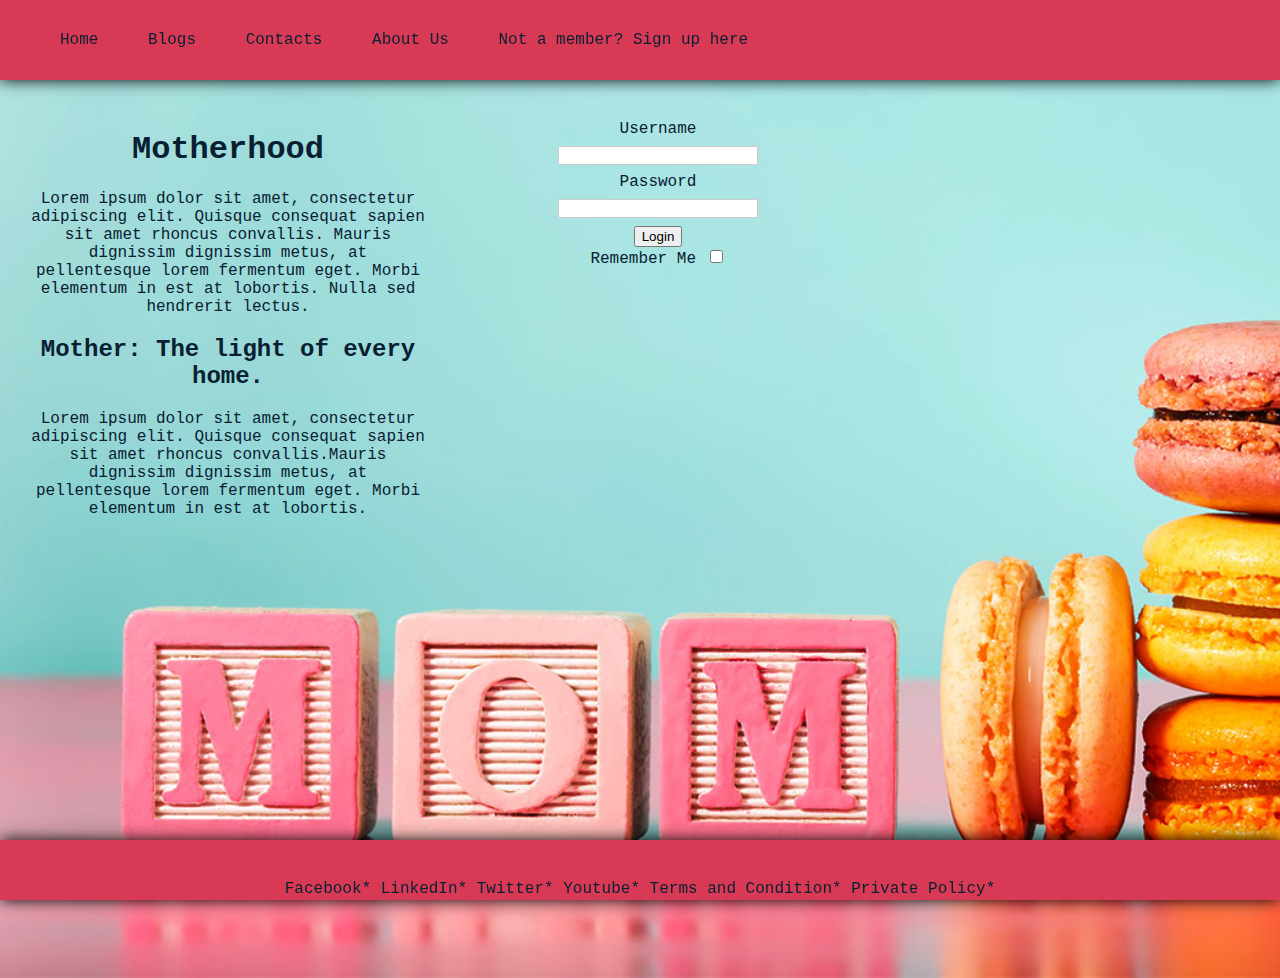
<file: index.html>
<!DOCTYPE html>
<html>

<head>
    <meta charset='utf-8'>
    <meta http-equiv='X-UA-Compatible' content='IE=edge'>
    <title>My website</title>
    <meta name='viewport' content='width=device-width, initial-scale=1'>
    <link rel='stylesheet' type='text/css' media='screen' href='styles.css'>
</head>

<body>
    <header>
        <nav class="links">
            <ul>
                <li><a href="index.html">Home</a></li>
                <li><a href="blogs.html">Blogs</a></li>
                <li><a href="contact.html">Contacts</a></li>
                <li> <a href="about.html">About Us</a></li>
                <li id="sign"><a href="signup.html">Not a member? Sign up here</a></li>

            </ul>
        </nav>
    </header>
    <main>
        <div class="art1">
            <article>
                <h1>Motherhood</h1>
                <p> Lorem ipsum dolor sit amet, consectetur adipiscing elit. Quisque consequat sapien sit amet rhoncus
                    convallis. Mauris dignissim dignissim metus, at pellentesque lorem fermentum eget. Morbi elementum
                    in est at lobortis.
                    Nulla sed hendrerit lectus. </p>
                <h2>Mother: The light of every home.</h2>
                <p> Lorem ipsum dolor sit amet, consectetur adipiscing elit. Quisque consequat sapien sit amet rhoncus
                    convallis.Mauris dignissim dignissim metus, at pellentesque lorem fermentum eget. Morbi elementum in
                    est at lobortis. </p>
            </article>
        </div>
        <div id="formlog">
            <article>
                <form>
                    <label> Username<br><input type=text></label><br>
                    <label> Password<br><input type="password"></label><br>
                    <button>Login</button><br>
                    <label>Remember Me
                        <input type="checkbox"></label>
            </article>
        </div>
    </main>
    <footer>
        Facebook*
        LinkedIn*
        Twitter*
        Youtube*
        Terms and Condition*
        Private Policy*

    </footer>
</body>

</html>
</file>
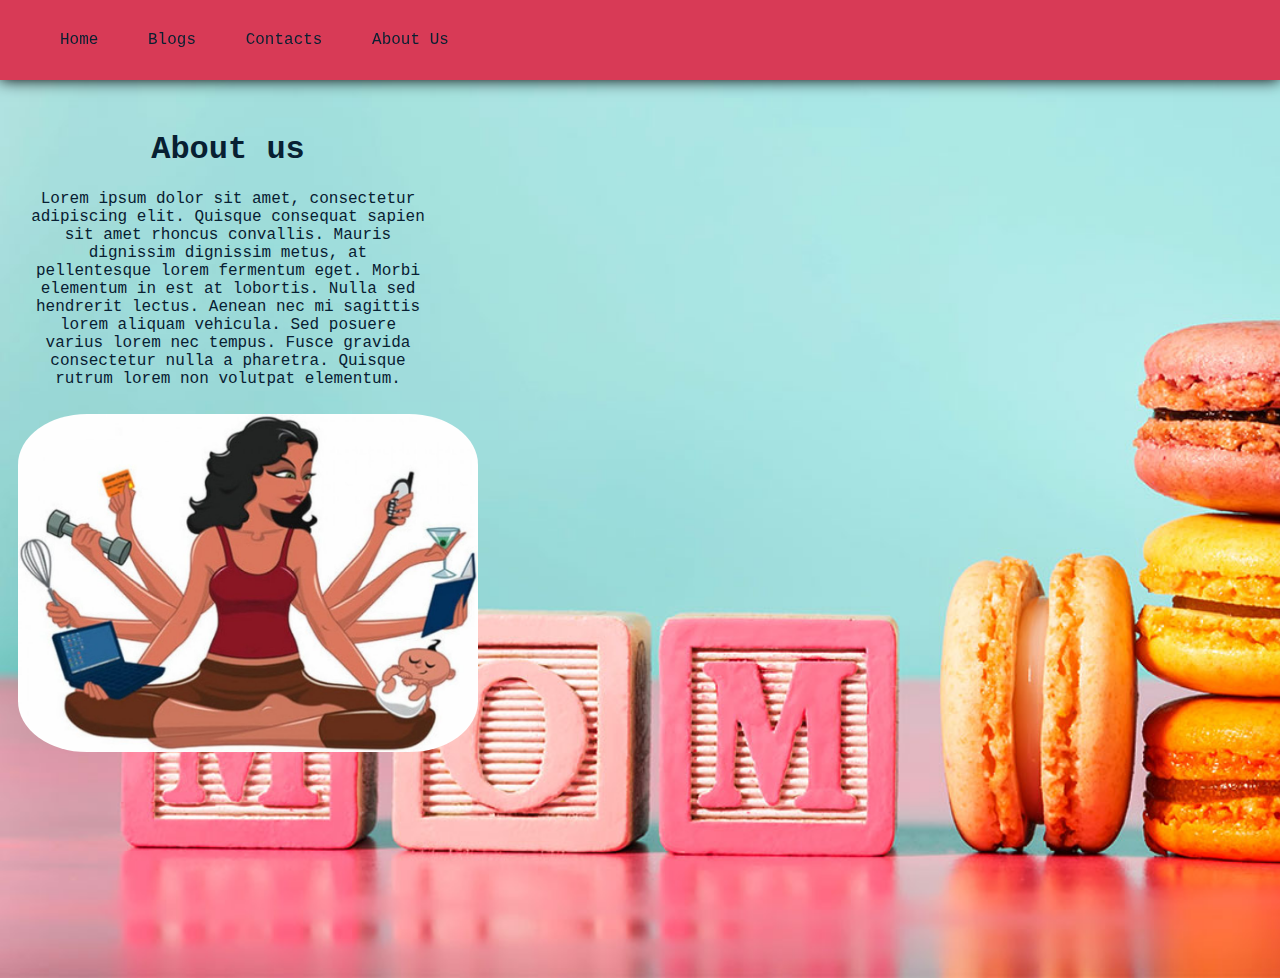
<file: about.html>
<!DOCTYPE html>
<html>

<head>
    <meta charset='utf-8'>
    <meta http-equiv='X-UA-Compatible' content='IE=edge'>
    <title>My website</title>
    <meta name='viewport' content='width=device-width, initial-scale=1'>
    <link rel='stylesheet' type='text/css' media='screen' href='styles.css'>
</head>

<body>
    <header>
        <nav>
            <ul>
                <li><a href="index.html">Home</a></li>
                <li><a href="blogs.html">Blogs</a></li>
                <li><a href="contact.html">Contacts</a></li>
                <li> <a href="about.html">About Us</a></li>

            </ul>
        </nav>
    </header>
    <div class="art1">
        <article>
            <h1>About us</h1>
            <p>
                Lorem ipsum dolor sit amet, consectetur adipiscing elit. Quisque consequat sapien sit amet rhoncus
                convallis.
                Mauris dignissim dignissim metus, at pellentesque lorem fermentum eget. Morbi elementum in est at
                lobortis.
                Nulla sed hendrerit lectus. Aenean nec mi sagittis lorem aliquam vehicula. Sed posuere varius lorem nec
                tempus.
                Fusce gravida consectetur nulla a pharetra. Quisque rutrum lorem non volutpat elementum.</p>
        </article>
    </div>
    <div id="image">
        <img src="Multitasking-women.jpg" alt="Multitasking women">
    </div>
</body>

</html>
</file>
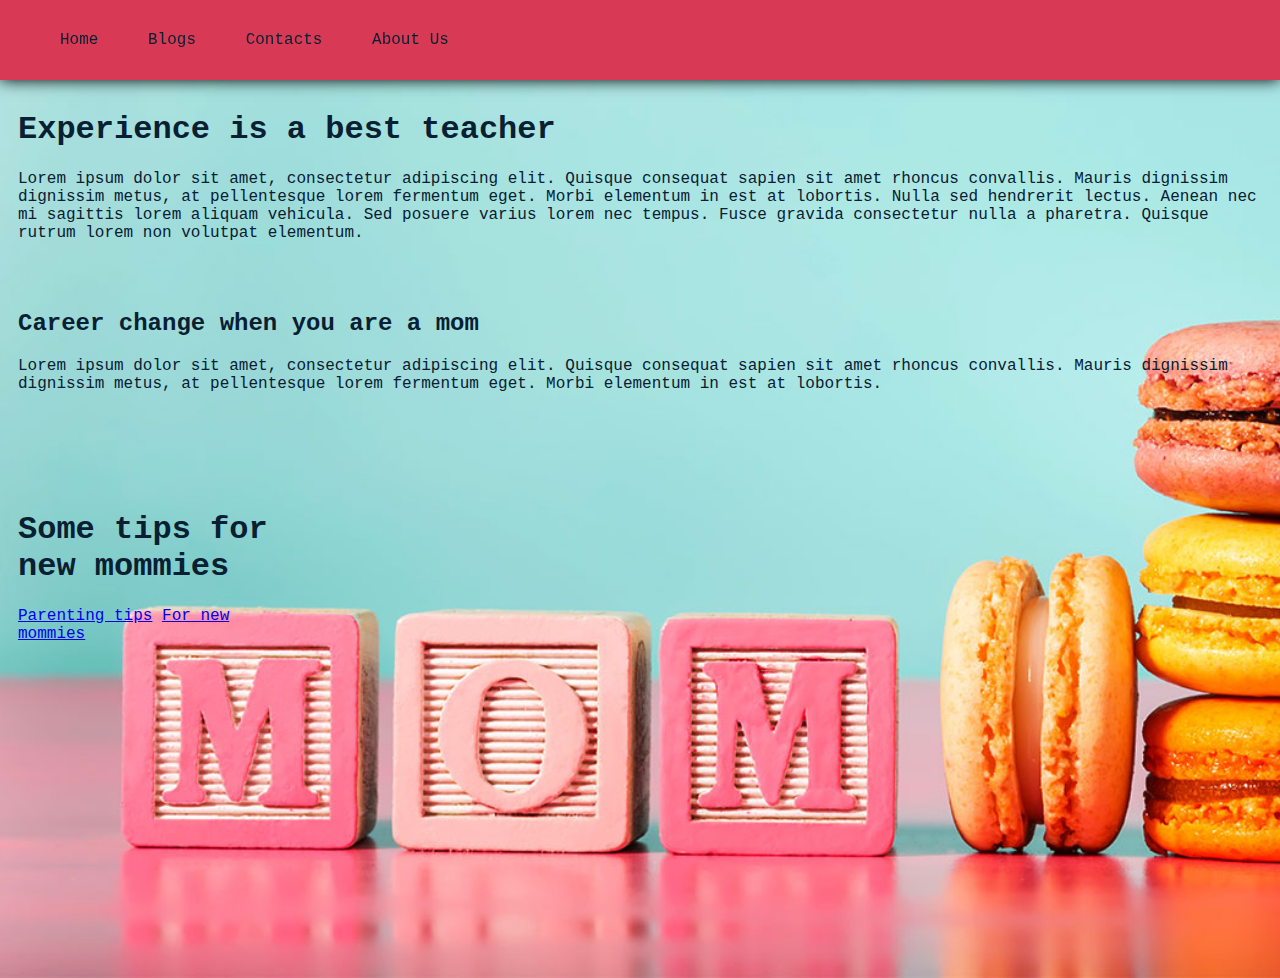
<file: blogs.html>
<!DOCTYPE html>
<html>

<head>
    <meta charset='utf-8'>
    <meta http-equiv='X-UA-Compatible' content='IE=edge'>
    <title>My website</title>
    <meta name='viewport' content='width=device-width, initial-scale=1'>
    <link rel='stylesheet' type='text/css' media='screen' href='styles.css'>

</head>

<body>
    <header>
        <nav>
            <ul>
                <li><a href="index.html">Home</a></li>
                <li><a href="blogs.html">Blogs</a></li>
                <li><a href="contact.html">Contacts</a></li>
                <li> <a href="about.html">About Us</a></li>

            </ul>
        </nav>
    </header>
    <div class="container">
        <article>
            <h1>Experience is a best teacher</h1>
            <p>
                Lorem ipsum dolor sit amet, consectetur adipiscing elit. Quisque consequat sapien sit amet rhoncus
                convallis.
                Mauris dignissim dignissim metus, at pellentesque lorem fermentum eget. Morbi elementum in est at
                lobortis.
                Nulla sed hendrerit lectus. Aenean nec mi sagittis lorem aliquam vehicula. Sed posuere varius lorem nec
                tempus.
                Fusce gravida consectetur nulla a pharetra. Quisque rutrum lorem non volutpat elementum.</p><br>
    </div>
    <div class="content1">
        <article>
            <h2> Career change when you are a mom</h2>
            <p>
                Lorem ipsum dolor sit amet, consectetur adipiscing elit. Quisque consequat sapien sit amet rhoncus
                convallis.
                Mauris dignissim dignissim metus, at pellentesque lorem fermentum eget. Morbi elementum in est at
                lobortis.
            </p>
        </article>
    </div>
    <div class="content2">
        <article>
            <h1>
                Some tips for new mommies
            </h1>
            <p>
                <a href="https://www.parents.com/parenting/better-parenting/advice/parenting-tips-every-new-mom-needs/">Parenting
                    tips</a>
                <a href="https://www.brides.com/advice-for-new-moms-5112045">For new mommies</a>

            </p>
        </article>
    </div>

</body>

</html
</file>
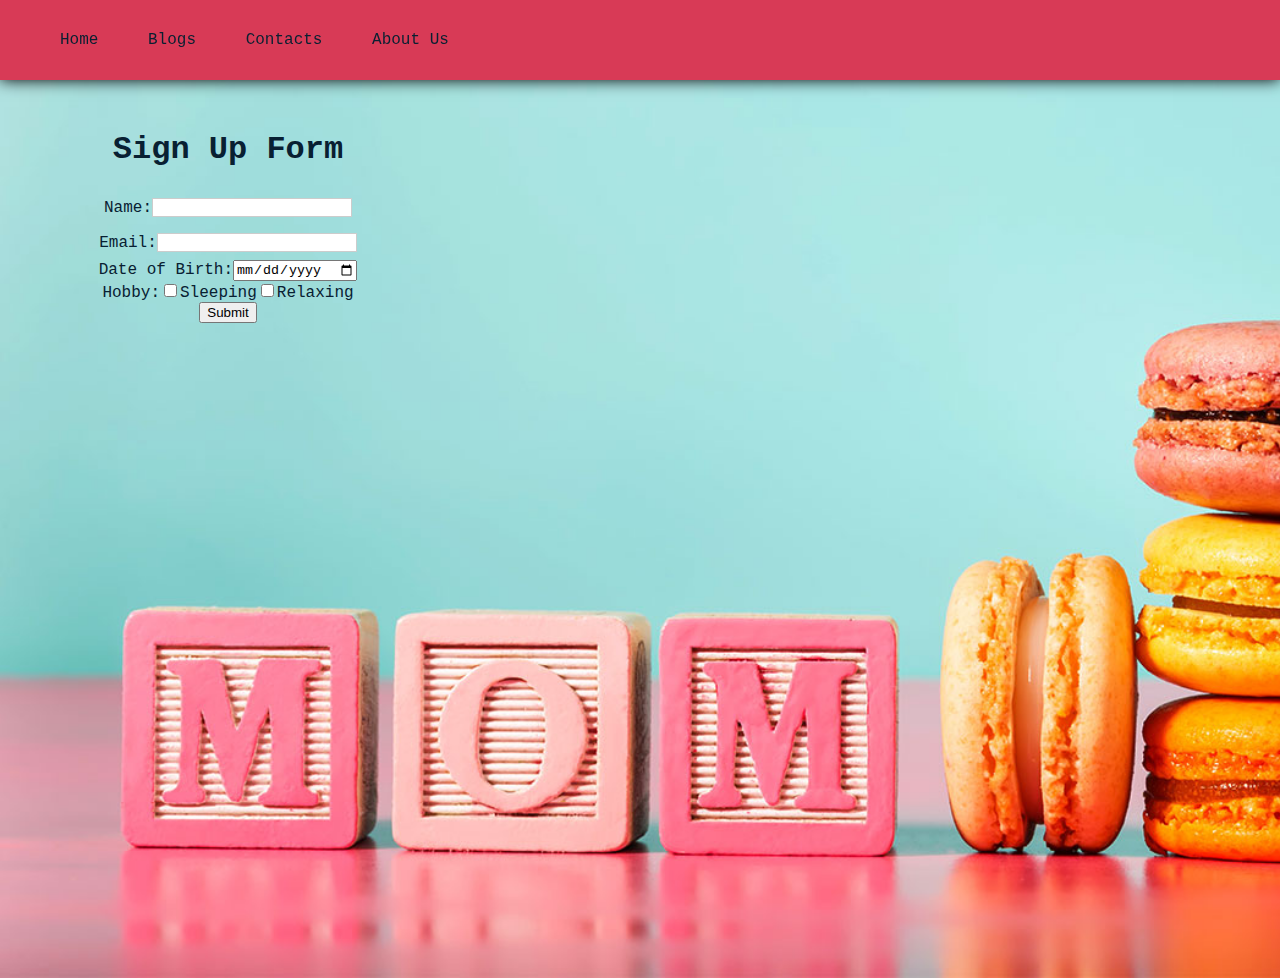
<file: signup.html>
<!DOCTYPE html>
 <html>

 <head>
     <meta charset='utf-8'>
     <meta http-equiv='X-UA-Compatible' content='IE=edge'>
     <title>My website</title>
     <meta name='viewport' content='width=device-width, initial-scale=1'>
     <link rel='stylesheet' type='text/css' media='screen' href='styles.css'>
 </head>

 <body>
     <header>
         <nav>
             <ul>
                 <li><a href="index.html">Home</a></li>
                 <li><a href="blogs.html">Blogs</a></li>
                 <li><a href="contact.html">Contacts</a></li>
                 <li> <a href="about.html">About Us</a></li>
             </ul>
         </nav>
     </header>
     <div class="art1">
         <article>
             <h1>Sign Up Form</h1>
             <form id="form2">
                 <label> Name:<input type=text></label><br>
                 <label> Email:<input type="text"></label><br>
                 <label>Date of Birth:<input type="date"></label><br>
                 <label>Hobby:<input type="checkbox">Sleeping</label><input type="checkbox">Relaxing</label><br>
                 <button>Submit</button>
             </form>
     </div>
     </article>
 </body>

 </html>
</file>
<file: styles.css>
html {
    font-family: monospace;
}

body {
    background-image: url(koekjes.jpg);
    background-size: cover;
    font-size: 16px;
    display: flex;
    margin-top: 50px;
    padding: 10px;
    height: 100vh;
    flex-direction: column;
    color: #082032;
}

main {
    color: white;
}

header {
    background: #D83A56;
    position: fixed;
    top: 0px;
    left: 0px;
    right: 0px;
    display: flex;
    height: 80px;
    align-items: center;
    box-shadow: 0 0 15px 0 black;
}

header * {
    display: inline;
}

header li {
    margin: 20px;
}

header li a {
    color: #082032;
    text-decoration: none;
}

#sign header li a {
    align-items: center;
    display: flex;
}

.nav-links {
    display: flex;
}

main {
    flex-grow: 1;
}

header,
main,
footer {
    flex-shrink: 0;
}

.art1 {
    padding: 40px 0px 0px 0px;
    width: 400px;
    float: left;
    height: 400px;
    color: #082032;
    font: weight 10px;
    background-size: cover;
    margin: 10px;
    text-align: center;
    text-decoration-color: #D83A56;
}

.art2 {
    padding: 40px 0px 0px 0px;
    width: 400px;
    float: left;
    height: 200px;
    color: #082032;
    font: weight 10px;
    margin: 20px;
    text-align: center;
    text-decoration-color: #D83A56;
    display: inline;
}



section {
    display: flex;
    flex-direction: row;
}

.container {
    display: flex;
    width: 100%;
    height: 200px;
    margin-top: 30px;
}

.content1 {
    float: left;
    height: 200px;
    width: 100%;
}

.content2 {
    height: 200px;
    width: 260px;
    margin-right: -260px;
}

#image {
    height: 800px;
    width: 460px;
    margin-right: -260px;
}

#form1 {
    font-size: 20px;
    font-weight: 50px;
    font-family: cursive;
    margin: auto;
    margin: 10px 5px;

}

#formlog {
    margin: 10px 5px;
    padding: 40px 0px 0px 0px;
    width: 400px;
    float: left;
    height: 200px;
    color: #082032;
    font: weight 10px;
    margin: 20px;
    text-align: center;
    text-decoration-color: #D83A56;
    display: inline;
    }

img {
    max-width: 100%;
    height: auto;
    border-radius: 15%;
}

input[type=text],
input[type=password] {
    width: 200px;
    margin: 8px 0;
    display: inline-block;
    border: 1px solid #ccc;
    box-sizing: border-box;
}

footer {
    position: fixed;
    height: 20px;
    left: 0;
    bottom: 0;
    width: 100%;
    background-color: #D83A56;
    color: #082032;
    text-align: center;
    box-shadow: 0 0 15px 0 black;
    align-items: center;
    margin-top: 50px;
    padding: 40px 0px 0px 0px;
}
@media (max-width: 600px){
    body{
        background: lightskyblue;
        font-size: 12px;
    }
#formlog{
    margin-top: -100px;
}
header, footer{ 
    margin: 0px;
    font-size: 10px;
}
}
</file>
